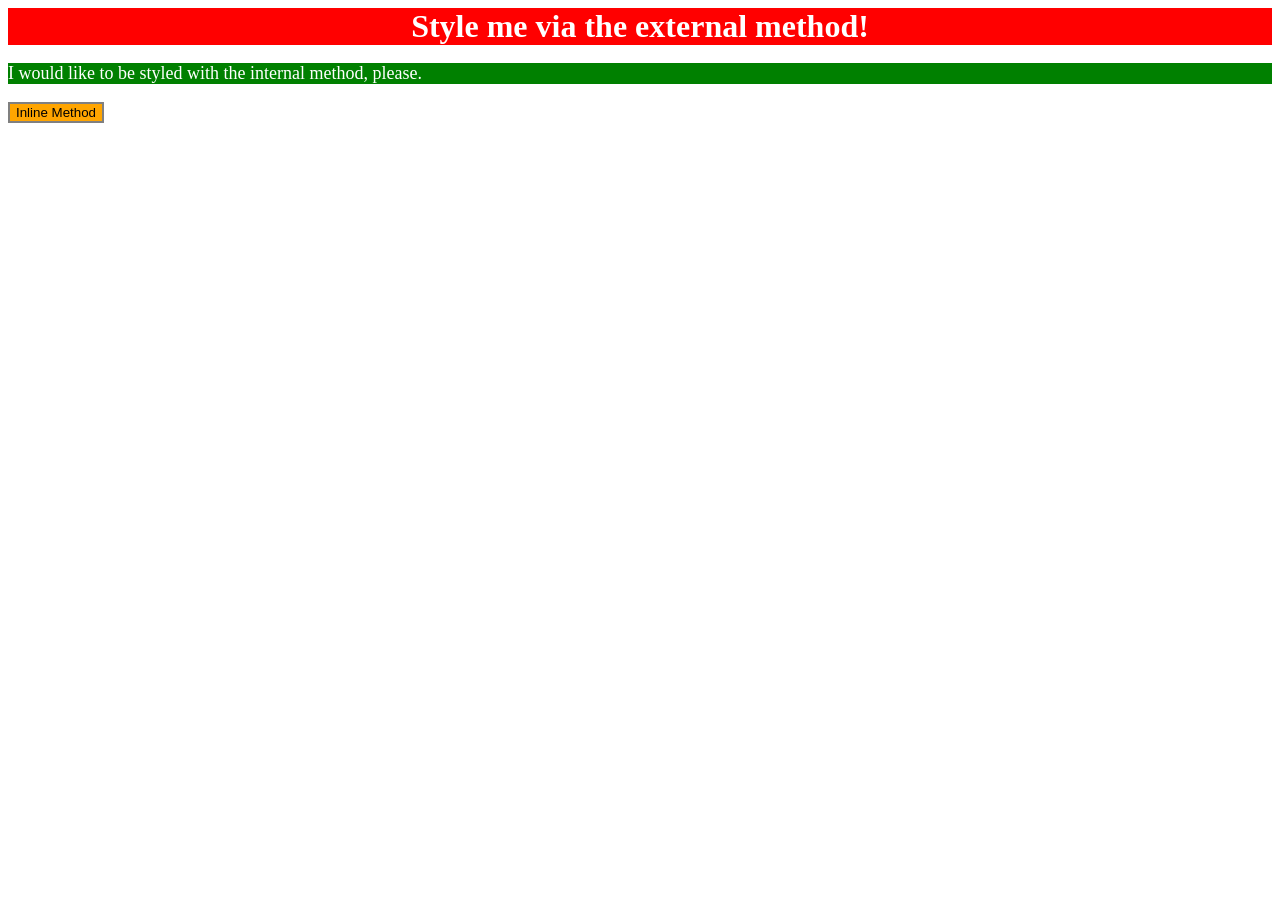
<file: foundations/intro-to-css/01-css-methods/index.html>
<!doctype html>
<html lang="en">
  <head>
    <meta charset="UTF-8" />
    <meta http-equiv="X-UA-Compatible" content="IE=edge" />
    <meta name="viewport" content="width=device-width, initial-scale=1.0" />
    <link rel="stylesheet" href="styles.css" />
    <title>Methods for Adding CSS</title>
    <style>
      p {
        background-color: green;
        color: white;
        font-size: 18px;
      }
    </style>
  </head>
  <body>
    <div>Style me via the external method!</div>
    <p>I would like to be styled with the internal method, please.</p>
    <button style="background-color: orange; border: 2px solid gray">
      Inline Method
    </button>
  </body>
</html>
</file>
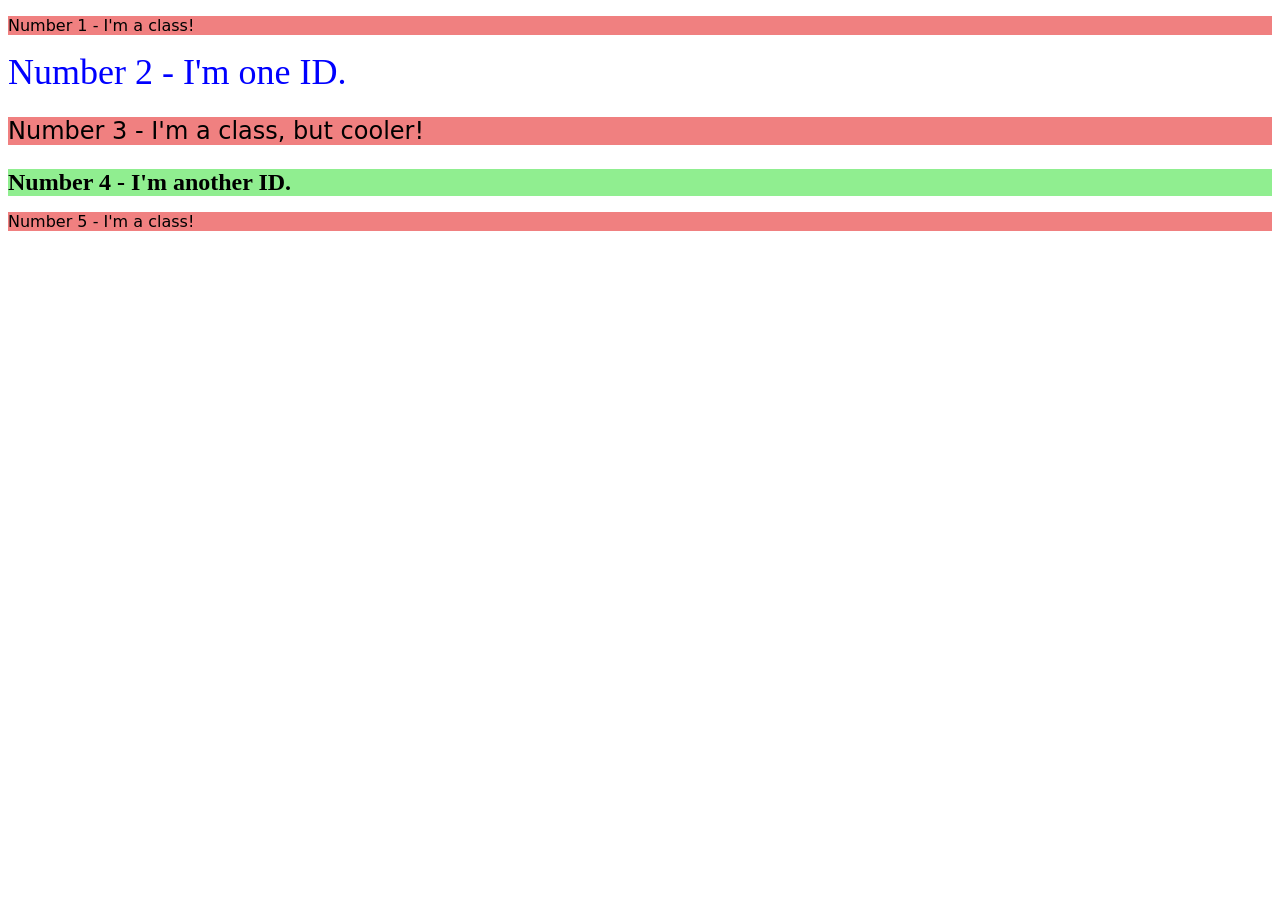
<file: foundations/intro-to-css/02-class-id-selectors/index.html>
<!doctype html>
<html lang="en">
  <head>
    <meta charset="UTF-8" />
    <meta http-equiv="X-UA-Compatible" content="IE=edge" />
    <meta name="viewport" content="width=device-width, initial-scale=1.0" />
    <title>Class and ID Selectors</title>
    <link rel="stylesheet" href="style.css" />
  </head>
  <body>
    <p class="texto">Number 1 - I'm a class!</p>
    <div id="azul">Number 2 - I'm one ID.</div>
    <p class="texto bold">Number 3 - I'm a class, but cooler!</p>
    <div id="verde">Number 4 - I'm another ID.</div>
    <p class="texto">Number 5 - I'm a class!</p>
  </body>
</html>
</file>
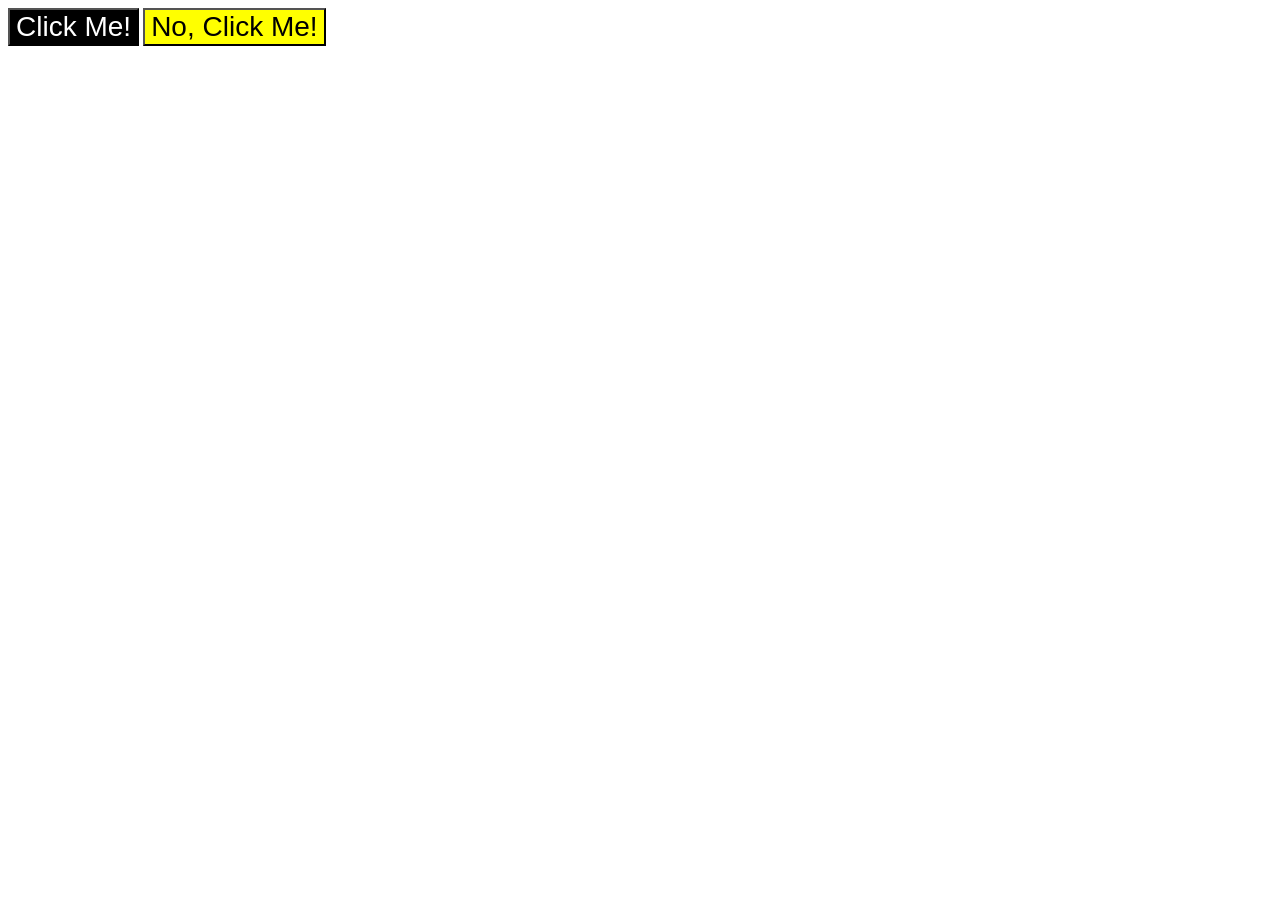
<file: foundations/intro-to-css/03-grouping-selectors/index.html>
<!doctype html>
<html lang="en">
  <head>
    <meta charset="UTF-8" />
    <meta http-equiv="X-UA-Compatible" content="IE=edge" />
    <meta name="viewport" content="width=device-width, initial-scale=1.0" />
    <title>Grouping Selectors</title>
    <link rel="stylesheet" href="style.css" />
  </head>
  <body>
    <button class="black">Click Me!</button>
    <button class="yellow">No, Click Me!</button>
  </body>
</html>
</file>
<file: foundations/intro-to-css/01-css-methods/styles.css>
div {
  background-color: red;
  color: white;
  font-size: 32px;
  font-weight: bold;
  text-align: center;
}
</file>
<file: foundations/intro-to-css/02-class-id-selectors/style.css>
#azul {
  color: blue;
  font-size: 36px;
}

#verde {
  background-color: #90ee90;
  font-weight: bold;
  font-size: 24px;
}

.texto {
  background-color: #f08080;
  font-family: Verdana, "Dejavu sans", sans-serif;
}

.texto.bold {
  font-size: 24px;
}
</file>
<file: foundations/intro-to-css/03-grouping-selectors/style.css>
/* Add CSS Styling */

.black,
.yellow {
  font-size: 28px;
  font-family: Helvetica, "Times new Roman", sans-serif;
}

.black {
  background-color: black;
  color: white;
}

.yellow {
  background-color: yellow;
}
</file>
